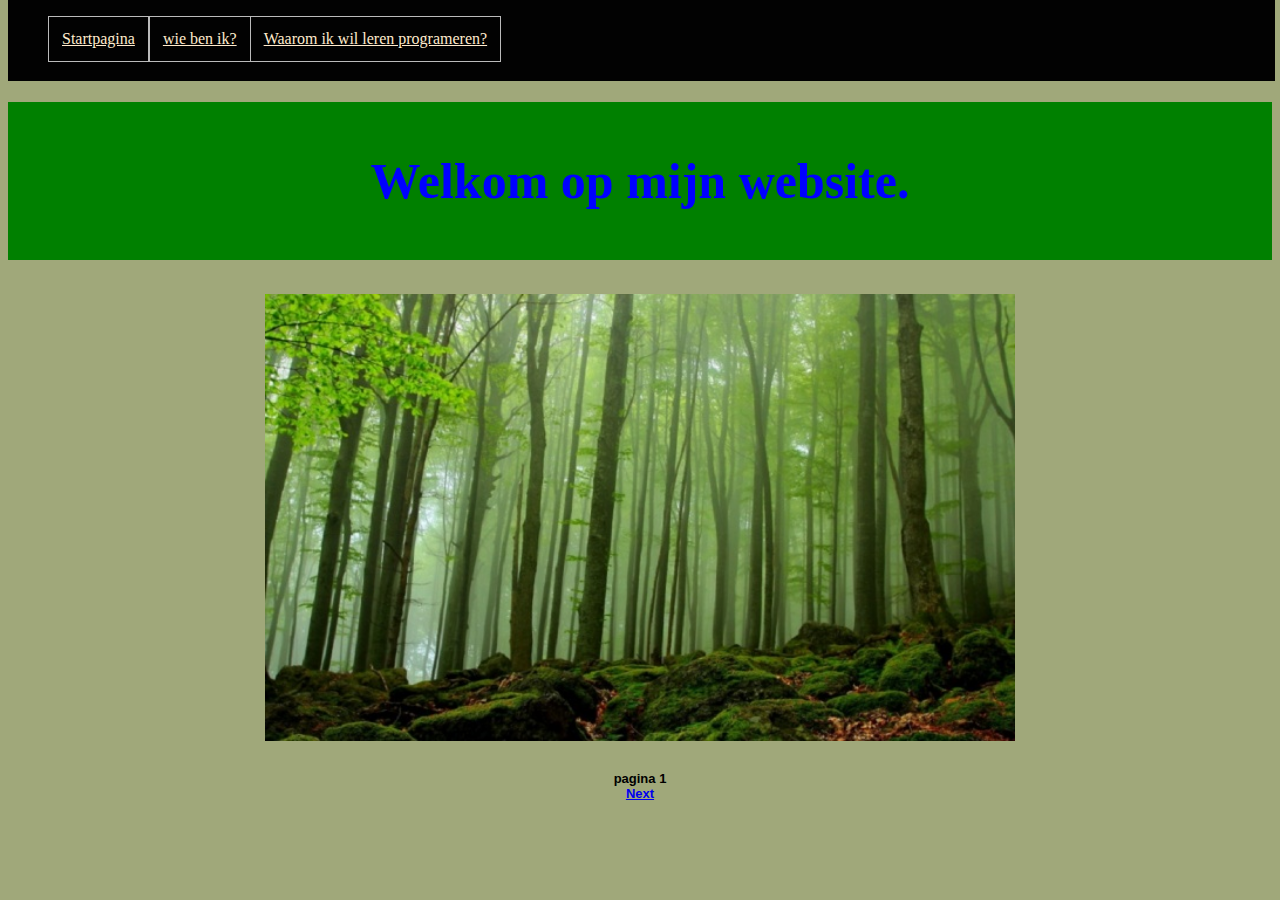
<file: index.html>
<!DOCTYPE html>
<html class="helemaal">


<head>

    <title> opdracht 6 </title>


</head>

<link rel="stylesheet" type="text/css" href="styles.css">


<body>
    <main>

        <header>

            <div class="bar">
                <nav>
                    <ul> <a class="wie" href="index.html"> Startpagina</a>
                        <a class="wie" href="pagina2.html"> wie ben ik?</a>
                        <a class="waarom" href="pagina3.html"> Waarom ik wil leren programeren?</a>
                    </ul>
                </nav>
            </div>

        </header>



        <h1 class="green-background">
            Welkom op mijn website.
        </h1>



        <h1 class="forest"><img src="img/forest.jpg" width="750" alt=""></h1>

    </main>


    <footer>
        <h1 class="pagina-aanduiding">
            pagina 1 <nav> <a href="opdracht5p2.html"> Next </a> </nav>

        </h1>
    </footer>


</body>

</html>
</file>
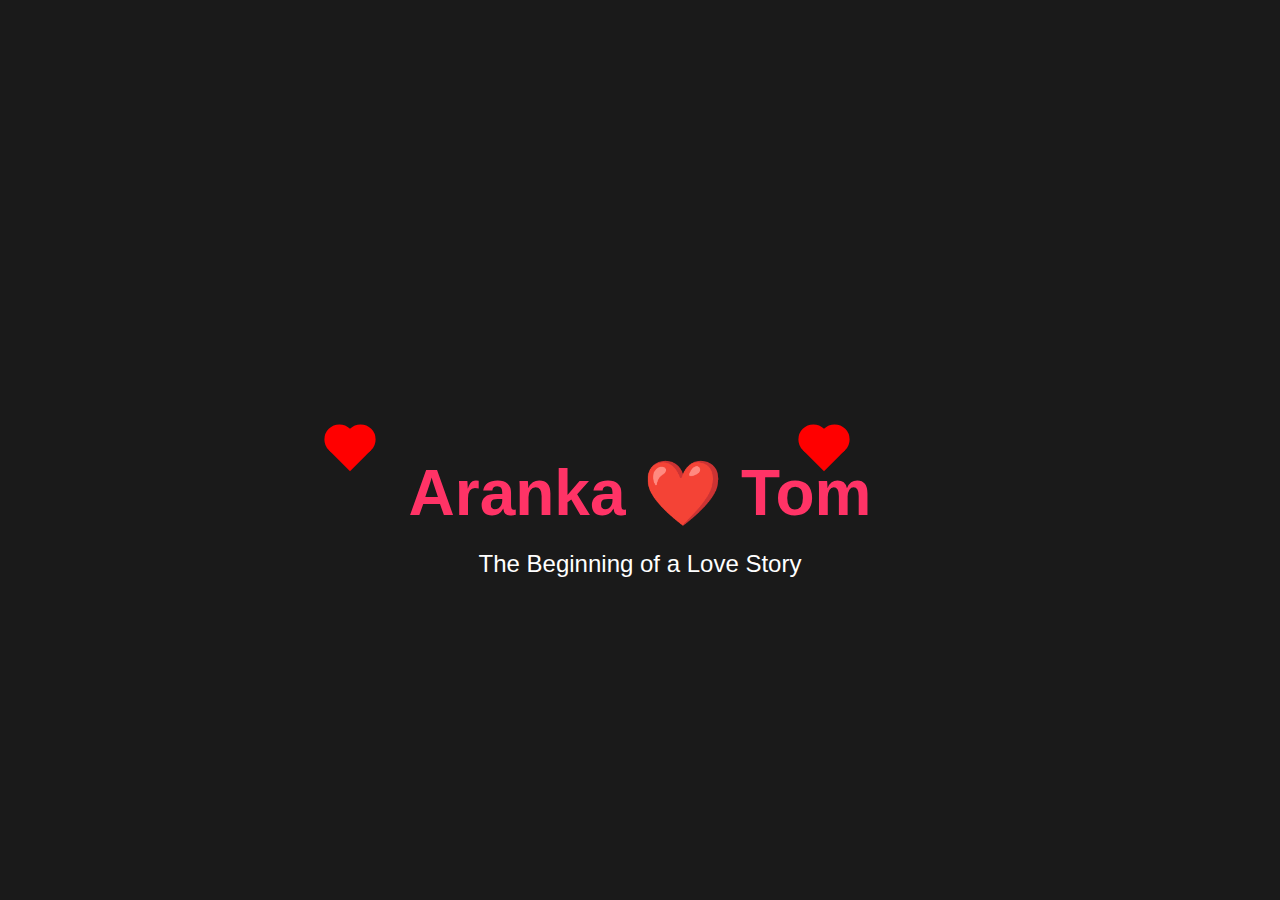
<file: aranka.html>
<!DOCTYPE html>
<html lang="en">
  <head>
    <meta charset="UTF-8" />
    <meta name="viewport" content="width=device-width, initial-scale=1.0" />
    <title>Aranka ❤️ Tom - Love Story</title>
    <style>
      body {
        margin: 0;
        padding: 0;
        overflow: hidden;
        background-color: #1a1a1a;
        display: flex;
        justify-content: center;
        align-items: center;
        height: 100vh;
        color: white;
        font-family: Arial, sans-serif;
      }

      h1 {
        position: absolute;
        top: 50%;
        left: 50%;
        transform: translate(-50%, -50%);
        font-size: 4rem;
        color: #ff3366;
        text-align: center;
        z-index: 1;
      }

      p {
        position: absolute;
        top: 60%;
        left: 50%;
        transform: translate(-50%, -50%);
        font-size: 1.5rem;
        color: #fff;
        z-index: 1;
      }

      .heart {
        position: absolute;
        width: 30px;
        height: 30px;
        background-color: red;
        transform: rotate(-45deg);
        animation: fly 5s ease-in infinite;
      }

      .heart::before,
      .heart::after {
        content: "";
        position: absolute;
        width: 30px;
        height: 30px;
        background-color: red;
        border-radius: 50%;
      }

      .heart::before {
        top: -15px;
        left: 0;
      }

      .heart::after {
        left: 15px;
        top: 0;
      }

      @keyframes fly {
        0% {
          transform: translateY(100vh) rotate(-45deg);
          opacity: 1;
        }
        100% {
          transform: translateY(-100vh) rotate(-45deg);
          opacity: 0;
        }
      }
    </style>
  </head>
  <body>
    <h1>Aranka <span class="heart-symbol">❤️</span> Tom</h1>
    <p>The Beginning of a Love Story</p>

    <audio autoplay loop>
      <source
        src="https://www.bensound.com/bensound-music/bensound-actionable.mp3"
        type="audio/mpeg" />
      Your browser does not support the audio tag.
    </audio>

    <script>
      // Function to create and animate hearts
      function createHeart() {
        const heart = document.createElement("div");
        heart.classList.add("heart");
        document.body.appendChild(heart);

        // Random position for the heart to start
        heart.style.left = Math.random() * 100 + "vw";
        heart.style.animationDuration = Math.random() * 2 + 3 + "s";

        // Remove the heart after animation ends
        setTimeout(() => {
          heart.remove();
        }, 5000);
      }

      // Create hearts every 300ms
      setInterval(createHeart, 300);
    </script>
  </body>
</html>
</file>
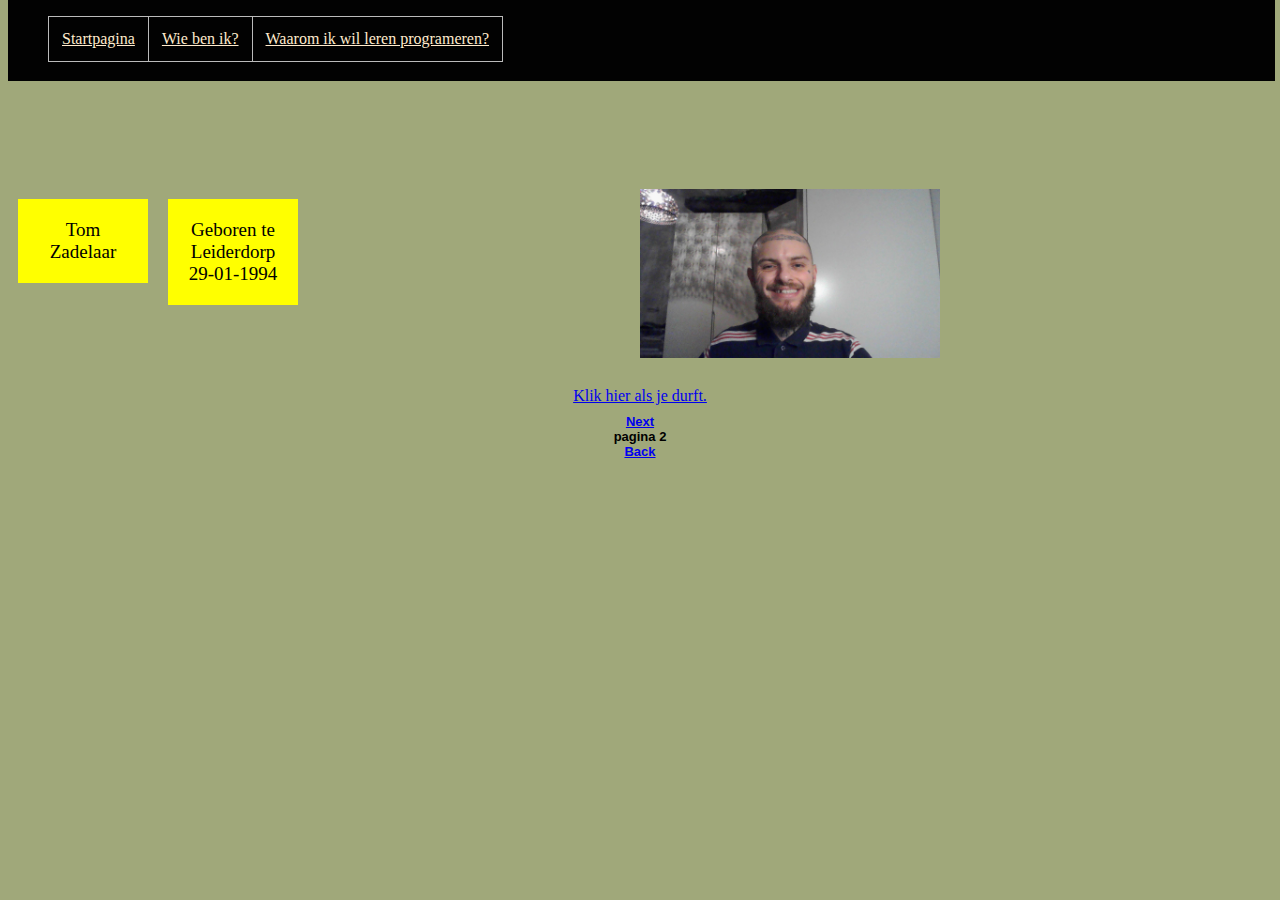
<file: pagina2.html>
<!DOCTYPE html>
<html class="helemaal">


<!-- hier zet je de code in de head tags -->

<head>

  <title>opdracht 6 pagina 2 </title>

</head>


<link rel="stylesheet" type="text/css" href="styles.css">





<body>
  <header class="bar">
    <div>


      <nav>
        <ul>
          <a class="wie" href="index.html"> Startpagina</a>
          <a class="waarom" href="pagina2.html"> Wie ben ik?</a>
          <a class="waarom" href="pagina3.html"> Waarom ik wil leren programeren?</a>
        </ul>
      </nav>
    </div>
  </header>




  <!-- hier zet je de code in de body tags-->
  <section class="pagina2fix">
    <article>
      <ul class="mijn-naam">
        Tom Zadelaar
      </ul>
      <ul class="datum"> Geboren te Leiderdorp 29-01-1994 </ul>
    </article>


  </section>
  <section>
    <article>

      <h1> <img src="img/foto1.jpg" width="300"> </h1>


      <a href="https://youtu.be/dQw4w9WgXcQ" target="_blank" open page in new window>Klik hier als je durft.</a>
    </article>
    <footer>
      <h1 class="pagina-aanduiding">
        <nav> <a href="pagina3.html"> Next </a> </nav>
        pagina 2
        <nav> <a href="index.html">
            Back </a>
        </nav>
      </h1>
    </footer>

  </section>

</body>

</html>
</file>
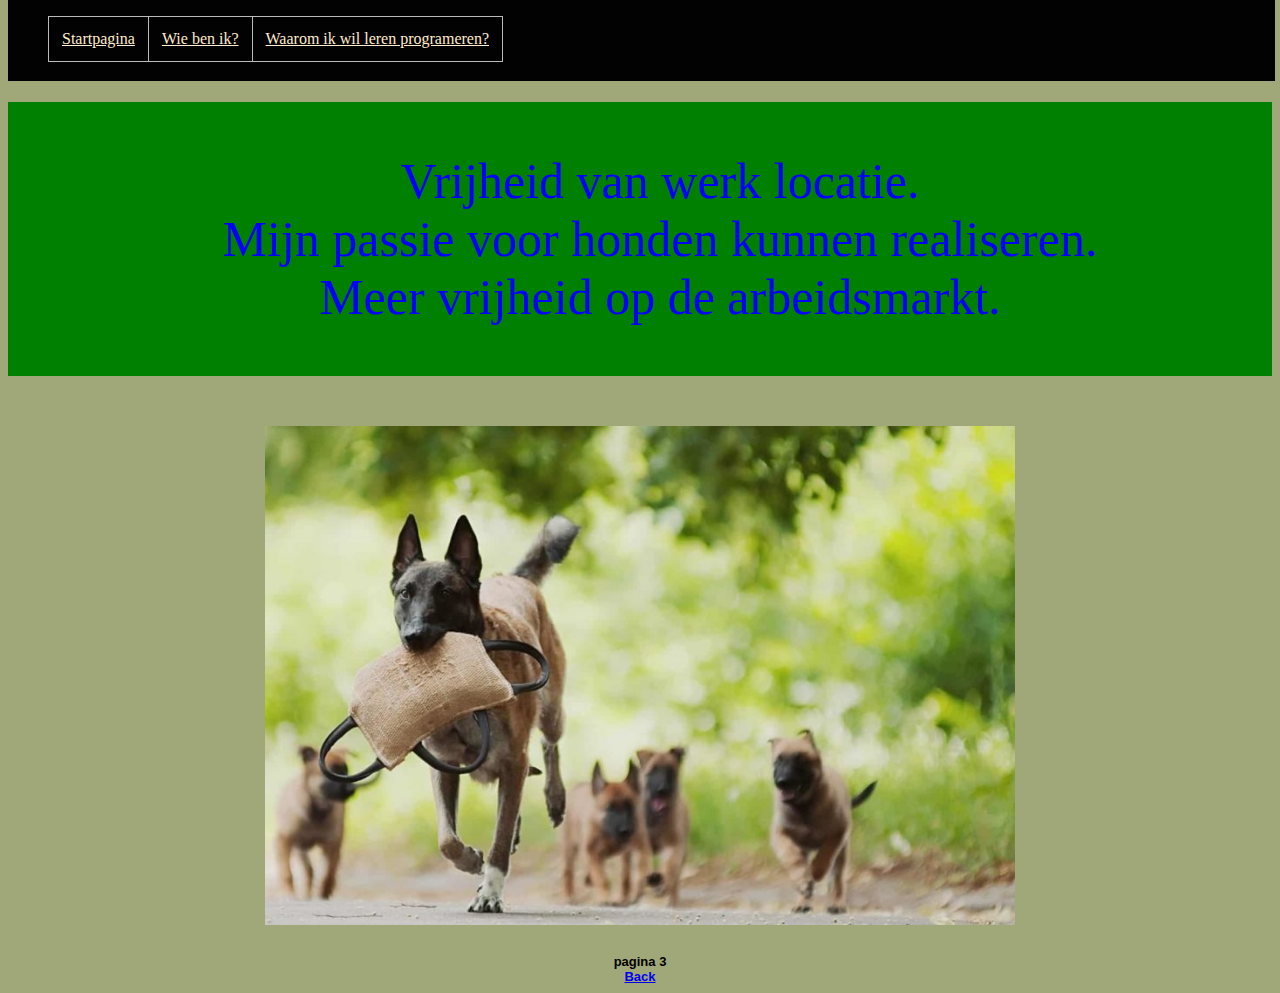
<file: pagina3.html>
<!DOCTYPE html>
<html class="helemaal">


<head>

    <!-- hier zet je de code in de head tags -->
    <title> opdracht 6 pagina 3</title>


</head>

<link rel="stylesheet" type="text/css" href="styles.css">

<body>
    <!-- hier zet je de code in de body tags-->
    <main>
        <header>
            <div class="bar">
                <nav>
                    <ul>
                        <a class="wie" href="index.html">Startpagina</a>
                        <a class="waarom" href="pagina2.html"> Wie ben ik?</a>
                        <a class="waarom" href="pagina3.html"> Waarom ik wil leren programeren?</a>
                    </ul>
                </nav>
            </div>
        </header>

        <ul class="green-background">
            <li>Vrijheid van werk locatie. </li>
            <li>Mijn passie voor honden kunnen realiseren.</li>
            <li>Meer vrijheid op de arbeidsmarkt.</li>
        </ul>

        <h1><img src="img/hond.jpg" width="750" alt=""></h1>

    </main>

    <footer>
        <h1 class="pagina-aanduiding">pagina 3
            <nav> <a href="opdracht5p2.html">
                    Back </a>
            </nav>

        </h1>
    </footer>


</body>

</html>
</file>
<file: styles.css>
body { 
    
    color:black; text-align: center; font-family: serif; 
}


.green-background{ list-style-type: none ;
        background-color: green; 
        font-size: 19px;
        text-align: middle; 
        padding-bottom: 50px;
        padding-top: 50px; 
        margin-top: 2.7cm; 
        float: center;


}
    
    .pagina-aanduiding{ 
    font-family: Arial, Helvetica, sans-serif;
     font-size: 13px;}

.helemaal{
    background-color: wheat;
}

  


 .bar{      list-style-type: none;
            background-color: rgb(2, 2, 2);
            margin-left: 0px;
            margin-bottom: 25px;
            position: fixed;
            top: 0;
            width: 99%;
            padding-bottom: 0.5cm;
          
           
            ;
}
    .wie { color: blanchedalmond; padding: 13px ;float: 
        left; border-right: 1px solid #bbb;
        border-left: 1px  solid #bbb ;border-bottom:1px solid #bbb ;
        border-top: 1px solid #bbb ;
        

        }

     .waarom{ display: block;
        color: white;
        color: blanchedalmond; padding: 13px ;float: 
        left; border-right: 1px solid #bbb; 
        border-bottom:1px solid #bbb ; border-top: 1px solid #bbb ;
        ;
        


    }
    .datum{font-display: inline; 
        width:90px; 
        padding: 20px ; 
          ;font-size: 19px;
        margin: 10px;background-color: yellow;float: left;}



    .mijn-naam{font-display: inline; 
        width:90px; 
        padding: 20px ; 
          ;font-size: 19px;
        margin: 10px;background-color: yellow; float: left;}

        .pagina2fix{margin-top: 5cm;}

        @media (min-width: 1024px)  
        {
            .helemaal{background: rgb(160, 168, 122)
                ;}
        }       
        
        @media (min-width: 1024px) {
            .green-background {color: blue; font-size: 50px;margin: 10;}

        }

        @media (max-width: 800px) {
            .green-background {color: rgb(207, 20, 20); font-size: 10px;margin: 25;}

            @media (max-width: 1024px) {
                .bar {font-size: 14px;}

                @media (max-width: 1024px) {
                    .mijn-naam {color: blue; font-size: 30px;margin: 10;line-height: 23px;}
</file>
